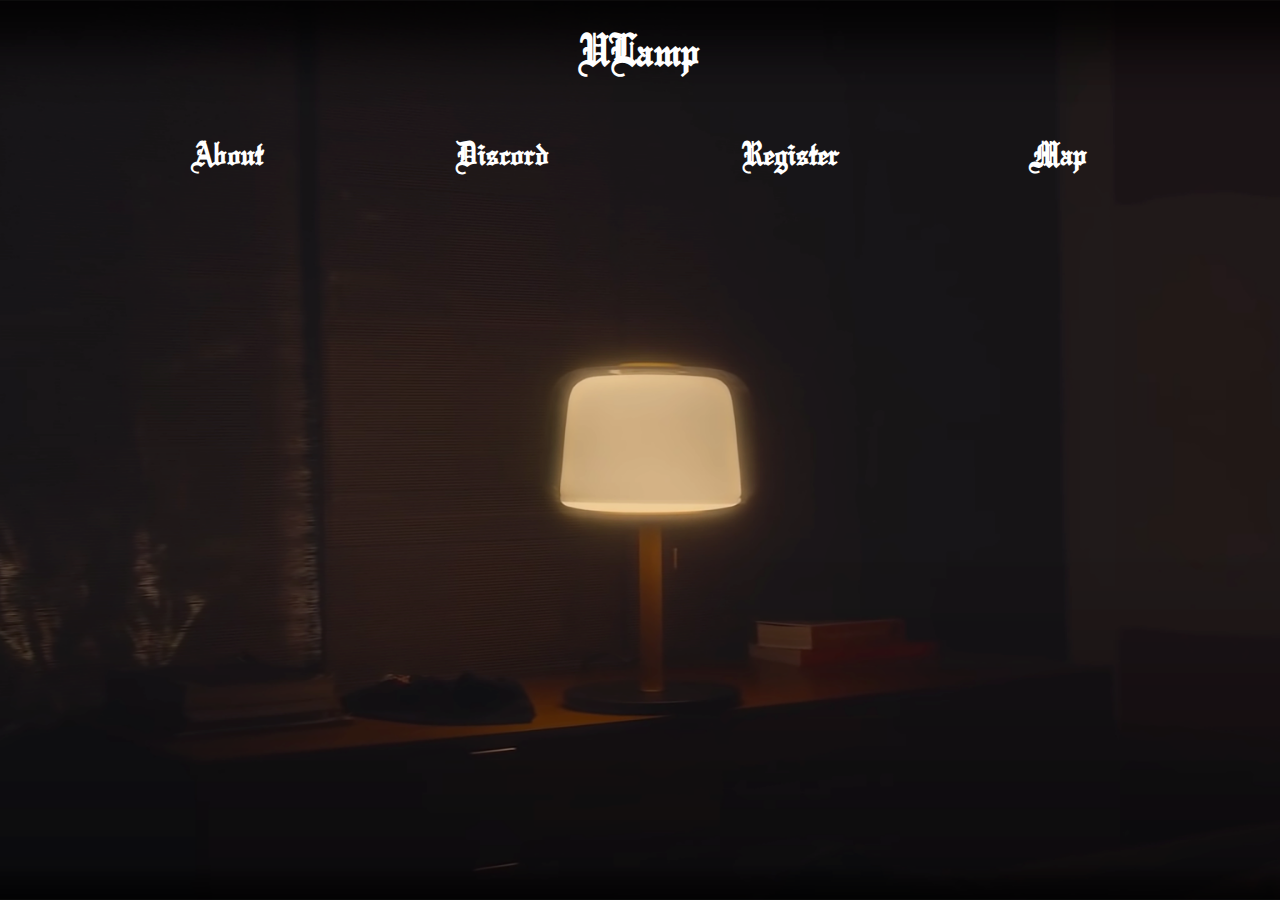
<file: index.html>
<!DOCTYPE html>
<html lang="en">
<head>
    <meta charset="UTF-8">
    <meta http-equiv="X-UA-Compatible" content="IE=edge">
    <meta name="viewport" content="width=device-width, initial-scale=1.0">
    <title>ULamp</title>
    <link rel="stylesheet" href="styles.css">
    <link rel="icon" href="icon.ico">
</head>
<body>
    <div class="container-v">
        <h1>ULamp</h1>
        <div class="container-h">
            <h2><a class="link" href="about.html">About</a></h2>    
            <h2><a class="link" target="_blank" href="https://discord.gg/M4K9aFqf">Discord</a></h2>
            <h2><a class="link" target="_blank" href="https://docs.google.com/forms/d/e/1FAIpQLSd5yHj5dGsz21r5kA64bNTKN4lmjzVTVqKnud0WkZcPWP4_LA/viewform?usp=sf_link">Register</a></h2>    
            <h2><a class="link" target="_blank" href="https://goo.gl/maps/Fx4Kp1sLScT9uz6S6">Map</a></h2>  
        </div>
    </div>
</body>
</html>
</file>
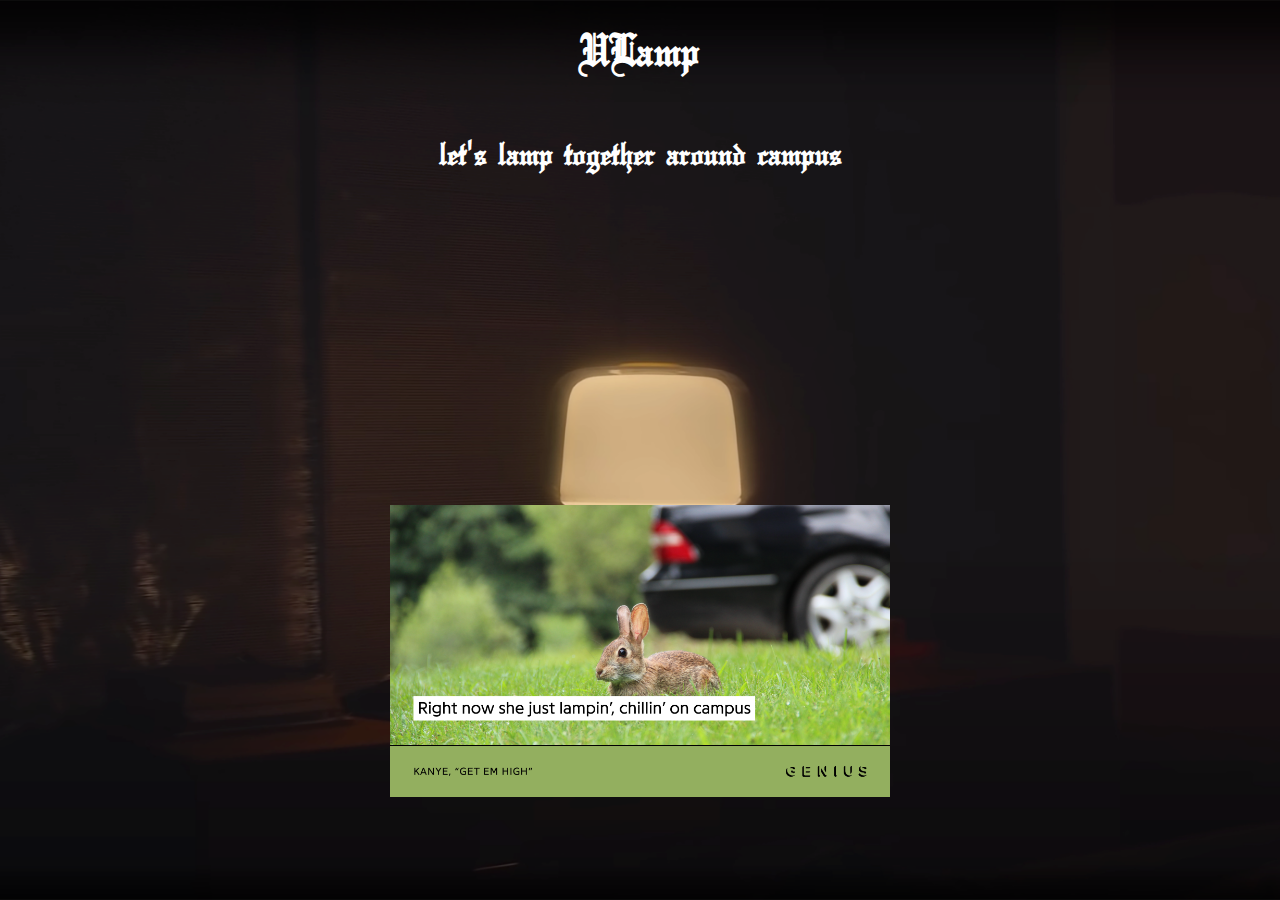
<file: about.html>
<!DOCTYPE html>
<html lang="en">
<head>
    <meta charset="UTF-8">
    <meta http-equiv="X-UA-Compatible" content="IE=edge">
    <meta name="viewport" content="width=device-width, initial-scale=1.0">
    <title>ULamp</title>
    <link rel="stylesheet" href="styles.css">
    <link rel="icon" href="icon.ico">
</head>
<body>
    <div class="container-v">
        <h1><a class="link" href="./">ULamp</a></h1>
        <h2 id="about">let's lamp together around campus</h2>
        <div class="container-h">
            <iframe width="300px" height="300px" src="https://www.youtube.com/embed/P0l5gqiW9n4" title="YouTube video player" frameborder="0" allow="accelerometer; autoplay; clipboard-write; encrypted-media; gyroscope; picture-in-picture" allowfullscreen></iframe> 
        </div>
        <img src="lyric.png" alt="Bunny Lamping" width="500" height="auto">
    </div>
</body>
</html>
</file>
<file: styles.css>
@font-face {
    font-family: 'old'; /*a name to be used later*/
    src: url('OldeEnglish.ttf'); /*URL to font*/
}

html { 
    background: url(background_4k.png) no-repeat center center fixed; 
    -webkit-background-size: cover;
    -moz-background-size: cover;
    -o-background-size: cover;
    background-size: cover;
  }

body {
    font-family: 'old';
    color: white;
    font-size: 1.5em;
}

html, body {margin: 0; height: 100%; overflow: hidden}

.container-v {
    display: flex; /* or inline-flex */
    justify-content: center;
    flex-direction: column;
    align-items: center;
}
.container-h {
    width: 100%;
    display: flex; /* or inline-flex */
    justify-content: space-evenly;
    flex-direction: row;
    align-items: center;
    flex-wrap: wrap;
}

#about {
    align-content: center;
    text-align: center;
}

.link {
    color:white;
    text-decoration: none;
}
</file>
